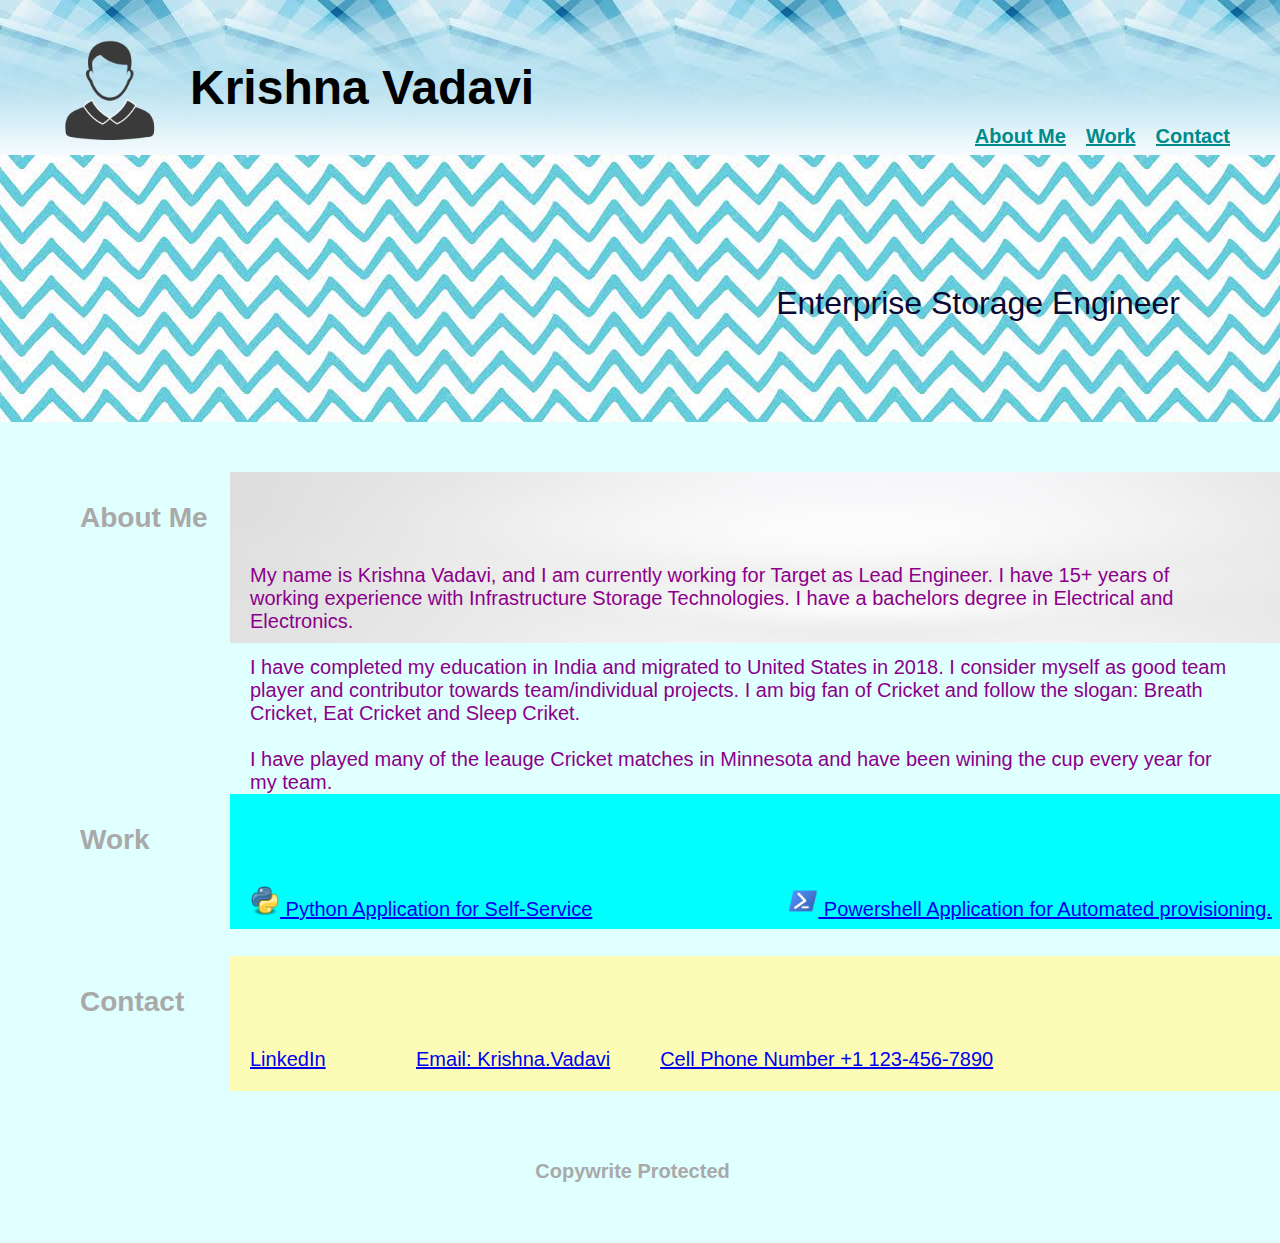
<file: docs/index.html>
<!DOCTYPE html>
<html lang="en-us">
<body>
    <head>
        <meta charset="UTF-8" />
        <link rel="stylesheet" href="./css/style.css">
        <title>Krishna Vadavi's Profile</title>
    </head>
    <!-- HTML Body Starts -->
    <header>
        <img src="./images/avatar.png" class="profliePicture" alt="Profile"/>
        <h1>Krishna Vadavi</h1>
        <nav class="nav">
                    <!-- <a href="#project">Resume</a> -->
                    <a href="#contact">Contact</a>
                    <a href="#work">Work</a>
                    <a href="#about">About Me</a>
        </nav>
    </header>
    <section class="zigzag">
        <p class="zigzagfont">
            Enterprise Storage Engineer
        </p>
    </section>

    <section>
        <div id="about" class="about">
            <img class="img1" src="./images/grey.jpg"/>
            <h2>About Me</h2>
            <div>
                <aside>
                    <p class="paragraph">
                        My name is Krishna Vadavi, and I am currently working for Target as Lead Engineer. 
                        I have 15+ years of working experience with Infrastructure Storage Technologies. I have a bachelors degree
                        in Electrical and Electronics. 
                        <br>
                        <br>
                        I have completed my education in India and migrated to United States in 2018.
                        I consider myself as good team player and contributor towards team/individual projects. I am big fan of Cricket and follow the slogan: Breath Cricket, Eat Cricket and Sleep Criket.
                    <br>
                    <br>
                    I have played many of the leauge Cricket matches in Minnesota and have been wining the cup every year for my team.
                    </p> 
                    
            </aside>
            </div>
        </div>
    </section>
    
    <section>
        <div id="work" class="about">
            <img class="img2" src="./images/cyan.jpg"/>
                <h2>Work</h2>
                <aside>
                    <div class="paragraph box">
                        <div class="one"> <a href="https://kvvadavi.github.io/Module1Challenge/"/> <img src="./images/python.png" width="30px" alt="Python"/> Python Application for Self-Service </div>
                        <div class="two"> <a href="https://kvvadavi.github.io/prework-study/"/> <img src="./images/ps.png" width="30px" alt="PS"/> Powershell Application for Automated provisioning. </div>
                        <div class="three"> <a href="https://www.google.com"/> <img src="./images/bash.png" width="30px" alt="Bash"/> Bash Script Project for Health Checks of Systems. </div>

                      </div>
            </aside>
    </section>


    <section>
        <div id="contact" class="about">
            <img class="img2" src="./images/yellow.jpg"/>
            <h2>Contact</h2>
            <aside>
                <div class="paragraph box">
                    <div class="one"> <a href="https://linkedin.com"/> LinkedIn </div>
                    <div class="two"> <a href="mail:krishna.v.vadavi@gmail.com"/> Email: Krishna.Vadavi </div>
                    <div class="three">  Cell Phone Number +1 123-456-7890 </div>

                  </div>
        </aside>
        </div>
    </section>
    <footer class="footer">
        <h2>
            Copywrite Protected
        </h2>
    </footer>
</body>
</html>
</file>
<file: docs/css/style.css>
/* Universal decleration of CSS */
* {
    box-sizing: border-box;
    padding: 0;
    margin: 0;
}

/* Background color of HTML of webpage is applied here. */
body {
    background-color: lightcyan;
}

h1 {
    font-family: 'Trebuchet MS', 'Lucida Sans Unicode', 'Lucida Grande', 'Lucida Sans', Arial, sans-serif;
    font-size:48px;
    margin-left: 150px;
    margin-top: 20px;
    color: black;

}

.nav a{
    font-size: 20px;
    font-family: 'Trebuchet MS', 'Lucida Sans Unicode', 'Lucida Grande', 'Lucida Sans', Arial, sans-serif;
    font-weight: bold;
    margin: 10px;
    color: darkcyan;
    overflow: hidden;
    float: right;
    text-align: center;
    text-decoration: underline;
    position: relative;
    display: inline-block;
}

header {
    padding: 40px;
    background-color: #243c48;
    color: lightgray;
    background-image: url("../images/header.jpeg");
}

.about {
    padding: 20px;
    margin: 30px;

}
.profliePicture {
    width: 100px;
    height: 100px;
    position: absolute;
    display: inline-block;
    margin-left: 20px;
}

h2 {
    font-family: 'Trebuchet MS', 'Lucida Sans Unicode', 'Lucida Grande', 'Lucida Sans', Arial, sans-serif;
    font-size:28px;
    margin: 10px;
    margin-right: 25px;
    display: inline-block;
    position: static;
    color: darkgray;
    padding: 20px;
}


.zigzag {
    background-image: url("../images/zigzag.jpeg");
    padding: 100px;
    /* margin-bottom: 20px; */

}

.zigzagfont {
    color: rgb(10, 10, 50);
    font-family: 'Trebuchet MS', 'Lucida Sans Unicode', 'Lucida Grande', 'Lucida Sans', Arial, sans-serif;
    font-size: xx-large;
    text-align: right;
    margin-top: 30px;
}
.paragraph {
    float: left;
    font-size:20px;
    position: relative;
    color: darkmagenta;
    font-family: 'Trebuchet MS', 'Lucida Sans Unicode', 'Lucida Grande', 'Lucida Sans', Arial, sans-serif;
    margin-left: 200px;
    display: flex;
}
.footer {
    padding: 30px;
    clear: both;
    font-family: 'Trebuchet MS', 'Lucida Sans Unicode', 'Lucida Grande', 'Lucida Sans', Arial, sans-serif;
    text-align: center;
    margin-left: auto;
    margin-right: auto;
    margin-top: 2em;

}

.footer h2 {
    font-size: 20px;
}

.img1 {
    display: flex;
    gap: 10px;
    position: absolute;
    width: 100%;
    height: 19%;
    margin-left: 180px;
    justify-content: left;
}

.img2 {
    display: flex;
    gap: 10px;
    position: absolute;
    width: 100%;
    height: 15%;
    margin-left: 180px;
}

.box {
    display: flex;
    justify-content: space-between;
  }

  .one {
    flex: 1;
    white-space: nowrap;
  }

  .two {
    flex: 1;
    margin-left: 15%;
    white-space: nowrap;
  }

  .three {
    flex: 1;
    margin-left: 15%;
    white-space: nowrap;
  }
</file>
